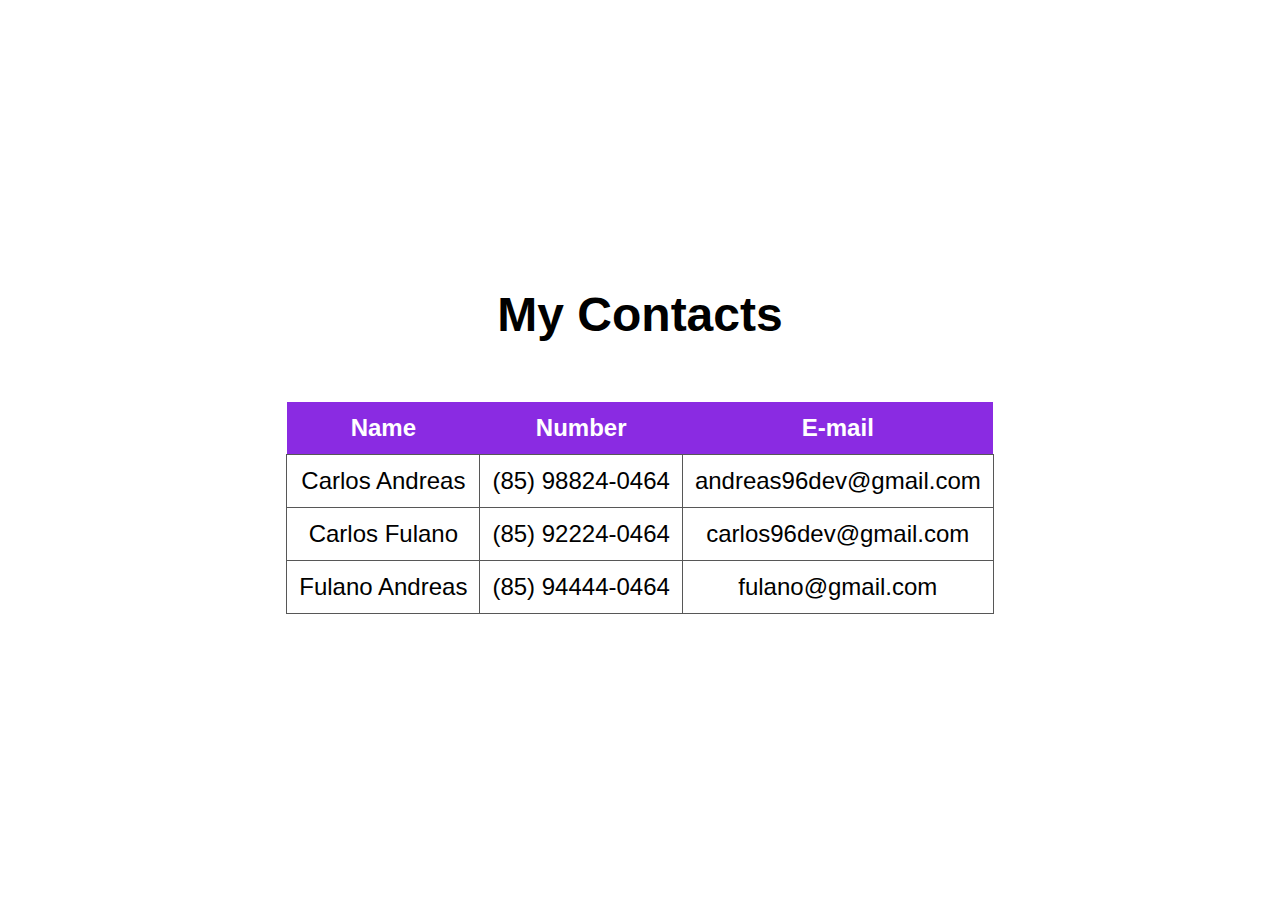
<file: index.html>
<!DOCTYPE html>
<html lang="pt-BR">
<head>
    <meta charset="UTF-8">
    <meta name="viewport" content="width=device-width, initial-scale=1.0">
    <link rel="icon" href="/images/icon.jpg" type="image/png">
    <link rel="stylesheet" href="style.css">
    <title>Contacts</title>
</head>
<body>
    <h1>My Contacts</h1>
    <table>
        <thead>
            <tr>
                <th>Name</th>
                <th>Number</th>
                <th>E-mail</th>
            </tr>
        </thead>
        <tbody>

            <tr>
                <td>Carlos Andreas</td>
                <td>
                    <a href="tel:+5585988240464">
                        (85) 98824-0464
                    </a>
                </td>
                <td>
                    <a href="mailto:andreas96dev@gmail.com">
                        andreas96dev@gmail.com
                    </a>
                </td>
            </tr>

            <tr>
                <td>Carlos Fulano</td>
                <td>
                    <a href="tel:+5585922240464">
                        (85) 92224-0464
                    </a>
                </td>
                <td>
                    <a href="mailto:andreas96dev@gmail.com">
                        carlos96dev@gmail.com
                    </a>
                </td>
            </tr>

            <tr>
                <td>Fulano Andreas</td>
                <td>
                    <a href="tel:+5585944440464">
                        (85) 94444-0464
                    </a>
                </td>
                <td>
                    <a href="mailto:andreas96dev@gmail.com">
                        fulano@gmail.com
                    </a>
                </td>
            </tr>
            
        </tbody>
    </table>
</body>
</html>
</file>
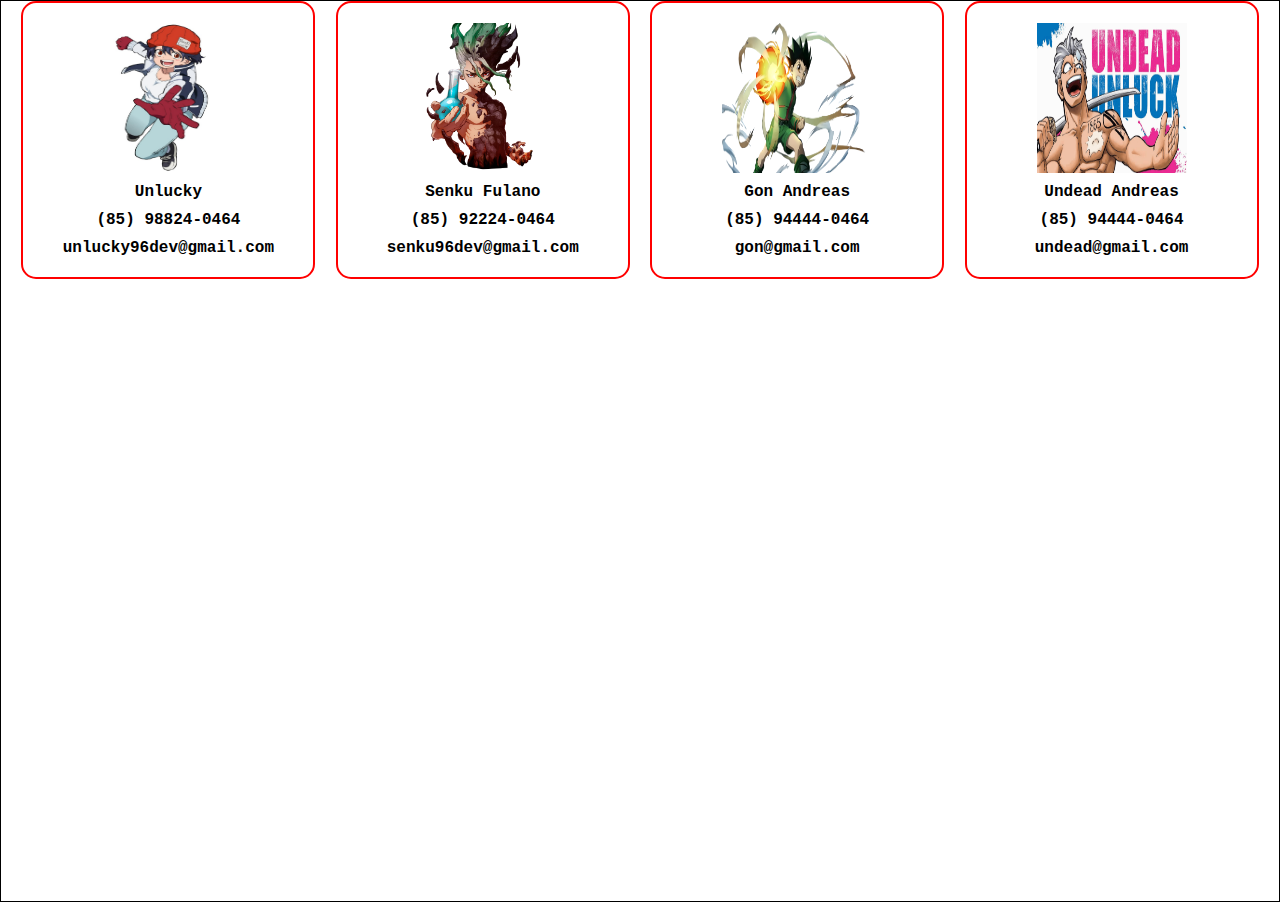
<file: flex.html>
<!DOCTYPE html>
<html lang="pt-BR">
<head>
    <meta charset="UTF-8">
    <meta name="viewport" content="width=device-width, initial-scale=1.0">
    <link rel="stylesheet" href="style2.css">
    <title>Document</title>
</head>
<body>
    <section class="container">
        <div class="cards">
            <img src="images/99379-Fuuko-Izumo-Cosplay-from-Undead-Unluck.jpg" alt="">
            <p>Unlucky</p>
            <p><a href="tel:+5585988240464">
                        (85) 98824-0464
                    </a></p>
            <p><a href="mailto:unlucky96dev@gmail.com">
                        unlucky96dev@gmail.com
                    </a></p>
        </div>
        <div class="cards">
            <img src="images/ddc60af-5b680d72-6dd4-4c28-bb8c-6f064c703472.png" alt="">
            <p>Senku Fulano</p>
            <p><a href="tel:+5585922240464">
                        (85) 92224-0464
                    </a></p>
            <p><a href="mailto: senku96dev@gmail.com">
                    senku96dev@gmail.com
                    </a></p>
        </div>
        <div class="cards">
            <img src="images/gon_mlbb_x_hunter_x_hunter_render_png_by_wolvesdzn_diq6ri3-pre.png" alt="">
            <p>Gon Andreas</p>
            <p><a href="tel:+5585944440464">
                        (85) 94444-0464
                    </a></p>
            <p><a href="mailto:gon96dev@gmail.com">
                        gon@gmail.com
                    </a></p>
        </div>
        <div class="cards">
            <img src="images/Undead-Unluck-Vol.-01-Header.png" alt="">
            <p>Undead Andreas</p>
            <p><a href="tel:+5585944440464">
                        (85) 94444-0464
                    </a></p>
            <p><a href="mailto:undead96dev@gmail.com">
                        undead@gmail.com
                    </a></p>
        </div>
    </section>
</body>
</html>
</file>
<file: style.css>
*{
    margin: 0;
    padding: 0;
    font-family: 'Franklin Gothic Medium', 'Arial Narrow', Arial, sans-serif;

}
h1{
    font-size: 3rem;
}
body{
    display: flex;
    height: 100vh;
    flex-flow: column nowrap;
    justify-content: center;
    align-items: center;
    align-content: center;
    gap: 60px;
}

table{
    border-collapse: collapse;
    font-size: 1.5rem;
    transition: .1s;
}
th, td{
    padding: 0.75rem;
    border: 1px solid rgb(87, 87, 87);
    text-align: center;
}
th{
    background-color: blueviolet;
    color: white;
    font-weight: 700;
    border: none !important;
}

table:hover{
    transition: 30s;
    transform: rotateZ(3600deg)

}
a{
    text-decoration: none;
    color: black;
}
</file>
<file: style2.css>
*{
    margin: 0;
    padding: 0;

}
body{
    height: 100vh;
    border: 1px solid black;
}

.container{

    display: flex;
    flex-wrap: wrap;
    justify-content: space-evenly;
    align-items: center;
}
.cards{
    display: flex;
    flex-direction: column;
    align-items: center;
    gap: 10px;
    border: 2px solid red;
    border-radius: 15px;
    padding: 20px;
    width: 250px;
}
img{
    height: 150px;
    width: 150px;
}
a{
    color: black;
    text-decoration: none;
}
p{
    font-weight: 700;
    font-family: 'Courier New', Courier, monospace;
}
.cards:hover{
    box-shadow: 0 0 15px black;
    transition: 0.3s;
}
</file>
